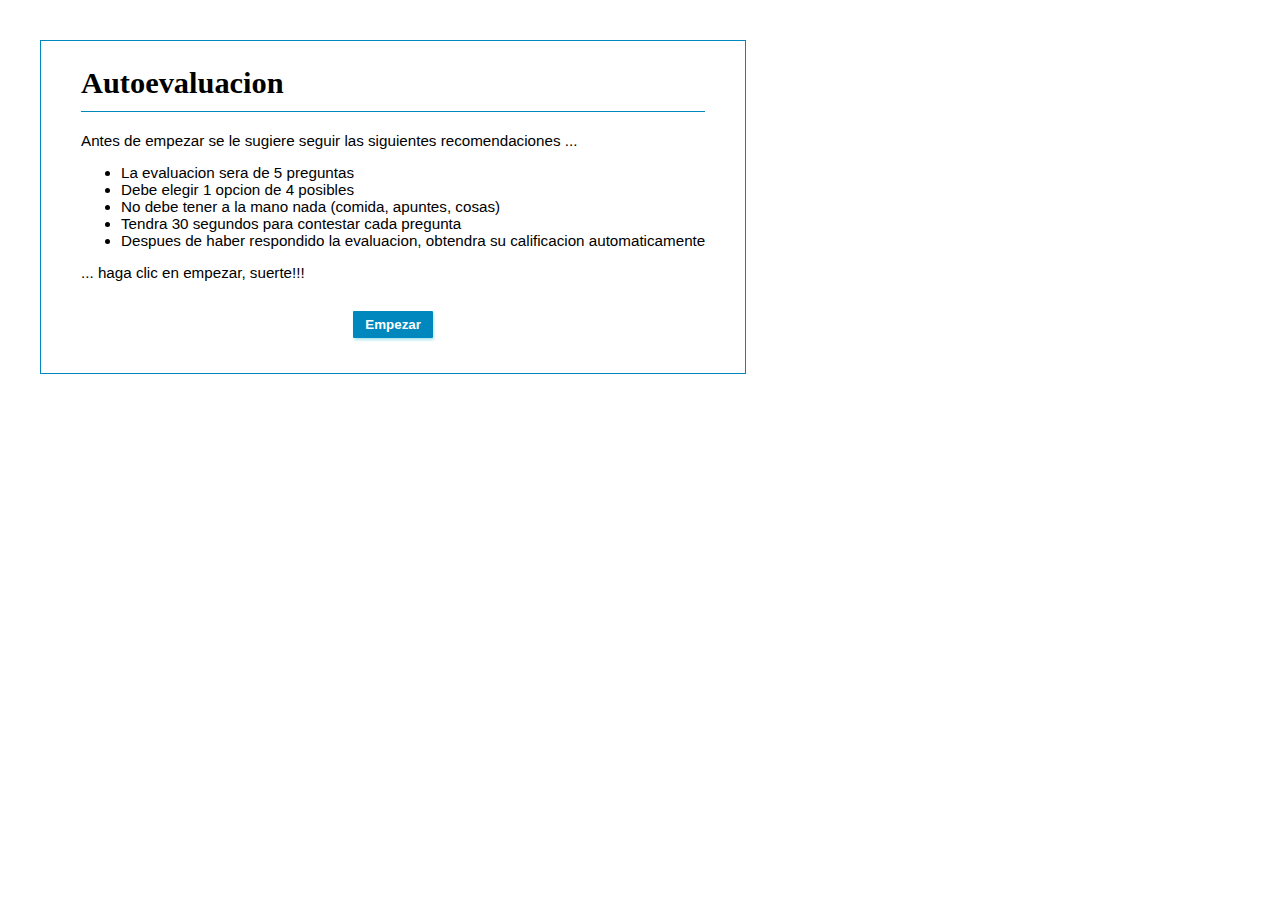
<file: index.html>
<!doctype html>
<html>
<head>
  <meta charset="utf-8">
  <title>Autoevaluacion</title>
  <link rel="stylesheet" href="css/main.css">
  <script src="js/auto.js"></script>
</head>
<body>
  <div id="container">
    <h1>Autoevaluacion</h1>
    <p>Antes de empezar se le sugiere seguir las siguientes recomendaciones ...</p>
    <ul>
      <li>La evaluacion sera de 5 preguntas</li>
      <li>Debe elegir 1 opcion de 4 posibles</li>
      <li>No debe tener a la mano nada (comida, apuntes, cosas)</li>
      <li>Tendra 30 segundos para contestar cada pregunta</li>
      <li>Despues de haber respondido la evaluacion, obtendra su calificacion automaticamente</li>
    </ul>
    <p>... haga clic en empezar, suerte!!!</p>
    <div class="mbtn">
      <button id="start">Empezar</button>
    </div>
  </div>
</body>
</html>
</file>
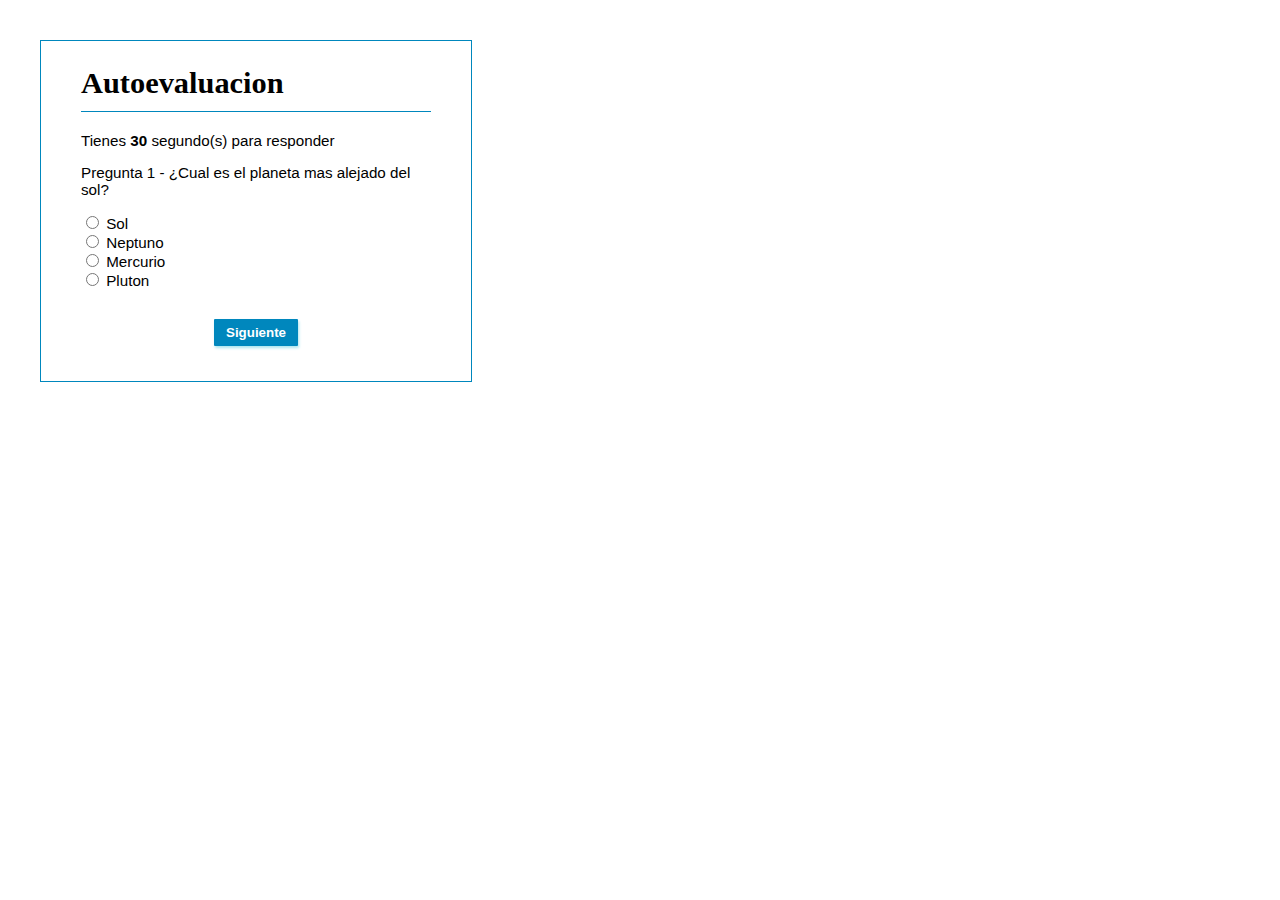
<file: process.html>
<!doctype html>
<html>
<head>
  <meta charset="utf-8">
  <title>Proceso ...</title>
  <link rel="stylesheet" href="css/main.css">
  <script src="js/questions.js"></script>
</head>
<body id="exam">
  <div id="container" class="box">
    <h1>Autoevaluacion</h1>
    <p id="timer"></p>
    <p id="question"></p>
    <p id="options"></p>
    <div class="mbtn">
      <button id="next">Siguiente</button>
    </div>
  </div>
</body>
</html>
</file>
<file: css/main.css>
body {
  font-size: 95%;
  font-family: Segoe UI, Arial, sans-serif;
  margin: 40px 0 0 40px;
}
h1 {
  margin: 0 0 20px 0;
  font-family: HP Simplified;
  border-bottom: 1px solid #0087BD;
  padding-bottom: 10px;
}
#container {
  border: 1px solid #0087BD;
  padding: 25px 40px;
  display: inline-block;
}
.mbtn {
  /*border-top: 1px solid #0087BD;*/
  margin-top: 20px;
  padding: 10px 0;
  text-align: center;
}
#start, #next {
  background-color: #0087BD;
  color: #fff;
  font-weight: bold;
  border: none;
  padding: 6px 12px;
  cursor: pointer;
  border-radius: 1px;
  box-shadow: 1px 2px 3px #ACE5EE;
}
.box {
  width: 350px;
}
</file>
